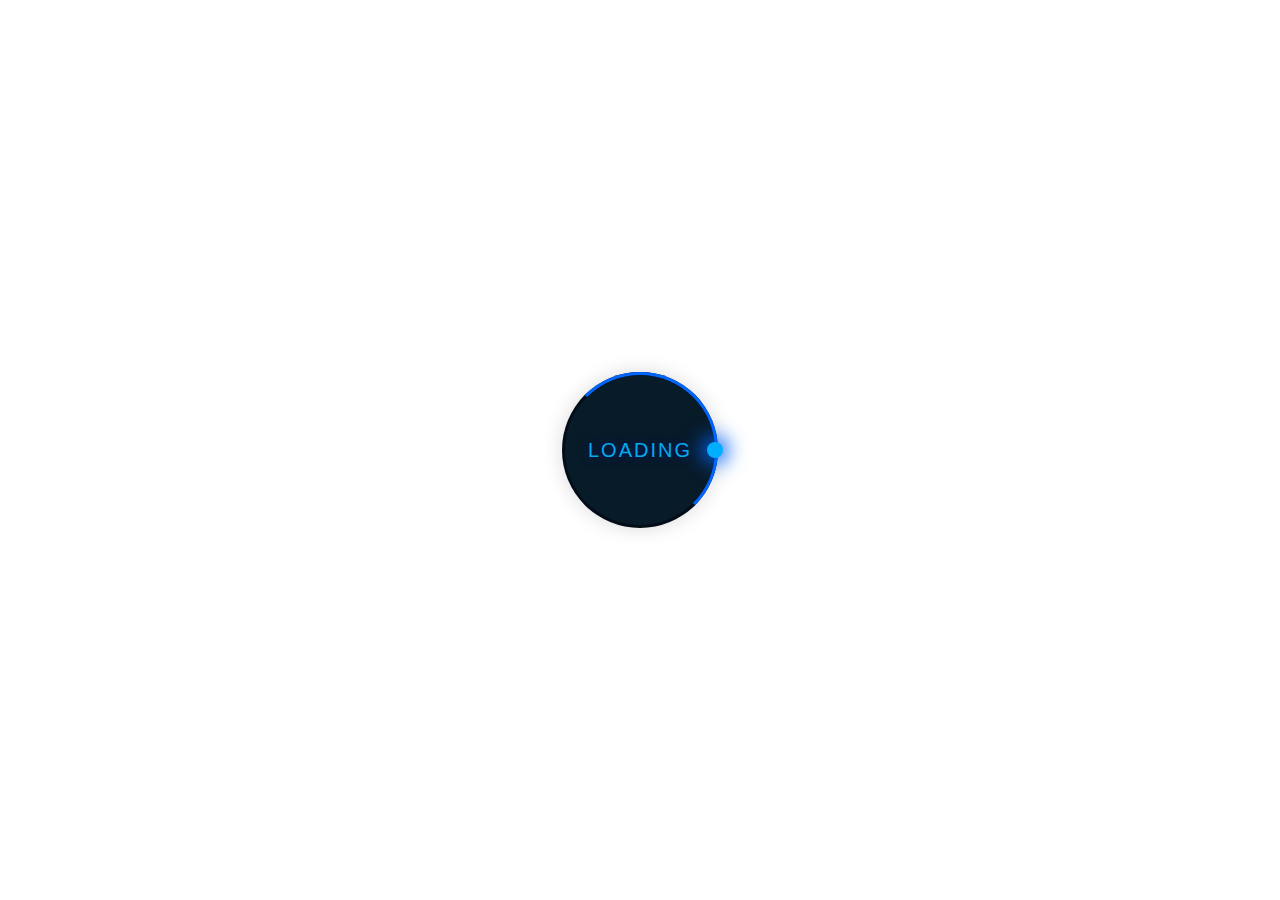
<file: loader.html>
<!DOCTYPE html>
<html lang="en">
  <head>
    <meta charset="UTF-8" />
    <meta name="viewport" content="width=device-width, initial-scale=1.0" />
    <title>The Loader of the Portfolio</title>
    <link rel="stylesheet" href="css/loader.css" />
  </head>
  <body>
    <!--Loader design-->
    <div class="loader">
      Loading
      <span></span>
    </div>
    <script>
      $(window).on("load", function () {
        $(".loader").fadeOut("slow");
      });
    </script>
  </body>
</html>
</file>
<file: css/loader.css>
.loader {
  position: absolute;
  top: 50%;
  left: 50%;
  transform: translate(-50%, -50%);
  width: 150px;
  height: 150px;
  background: #081b29;
  border: 3px solid rgba(1, 7, 17, 0.671);
  border-radius: 50%;
  text-align: center;
  line-height: 150px;
  font-family: sans-serif;
  font-size: 20px;
  color: #00acf0;
  letter-spacing: 2px;
  text-transform: uppercase;
  text-shadow: 0 0 10px #02178fc0;
  box-shadow: 0 0 20px rgba(0, 0, 0, 0.15);
}

.loader::before {
  content: "";
  position: absolute;
  top: -3px;
  left: -3px;
  width: 100%;
  height: 100%;
  border: 3px solid transparent;
  border-top: 3px solid #0066ff;
  border-right: 3px solid #0066ff;
  border-radius: 50%;
  animation: animateC 2s linear infinite;
}

.loader span {
  display: block;
  position: absolute;
  top: calc(50% - 2px);
  left: 50%;
  width: 50%;
  height: 4px;
  background: transparent;
  transform-origin: left;
  animation: animate 2s linear infinite;
}

.loader span::before {
  content: "";
  position: absolute;
  width: 16px;
  height: 16px;
  border-radius: 50%;
  background: #00aeff;
  top: -6px;
  right: -8px;
  box-shadow: 0 0 20px 5px #0066ff;
}

@keyframes animateC {
  0% {
    transform: rotate(0deg);
  }

  100% {
    transform: rotate(360deg);
  }
}

@keyframes animate {
  0% {
    transform: rotate(45deg);
  }

  100% {
    transform: rotate(405deg);
  }
}
</file>
